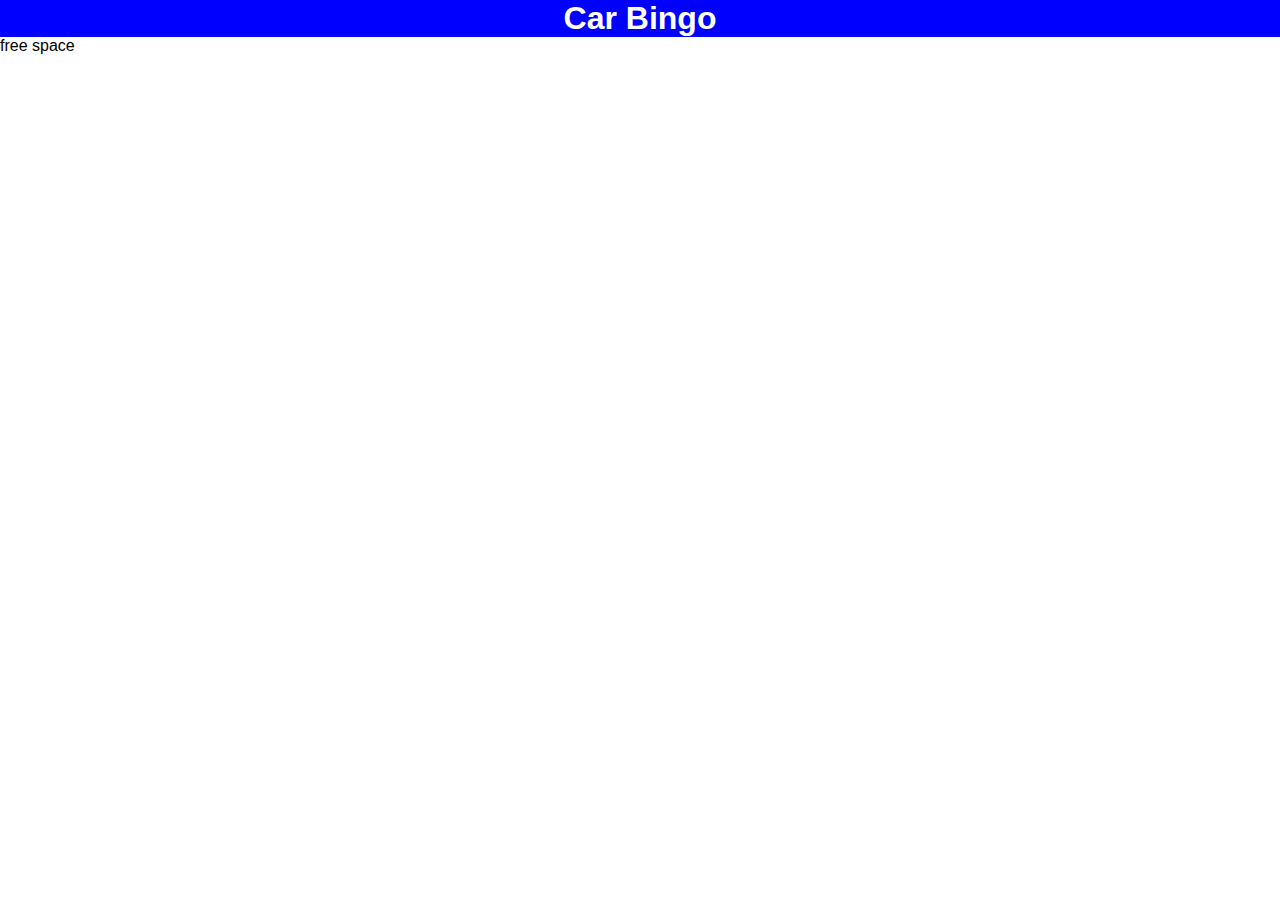
<file: start-bingo/index.html>
<!DOCTYPE html>
<html>
<head>
    <meta name="description" content="Javascript - Bingo">
    <meta charset="utf-8">
    <meta name="viewport" content="minimum-scale=1.0, width=device-width, maximum-scale=1.0, user-scalable=no" />
    <title>BINGO</title>
    <link rel="stylesheet" href="style.css" />
</head>
<body>
<h1>Car Bingo</h1>
<section>
    <h1>Bingo Card</h1>
    <div>
        <div style="background-image: url(http://www.moonhighway.com/class/assets/car-bingo/13.jpg);"></div>
        <div style="background-image: url(http://www.moonhighway.com/class/assets/car-bingo/63.jpg);"></div>
        <div style="background-image: url(http://www.moonhighway.com/class/assets/car-bingo/43.jpg);"></div>
        <div style="background-image: url(http://www.moonhighway.com/class/assets/car-bingo/69.jpg);"></div>
        <div style="background-image: url(http://www.moonhighway.com/class/assets/car-bingo/75.jpg);"></div>
    </div>
    <div>
        <div style="background-image: url(http://www.moonhighway.com/class/assets/car-bingo/8.jpg);"></div>
        <div style="background-image: url(http://www.moonhighway.com/class/assets/car-bingo/1.jpg);"></div>
        <div style="background-image: url(http://www.moonhighway.com/class/assets/car-bingo/28.jpg);"></div>
        <div style="background-image: url(http://www.moonhighway.com/class/assets/car-bingo/39.jpg);"></div>
        <div style="background-image: url(http://www.moonhighway.com/class/assets/car-bingo/55.jpg);"></div>
    </div>
    <div>
        <div style="background-image: url(http://www.moonhighway.com/class/assets/car-bingo/3.jpg);"></div>
        <div style="background-image: url(http://www.moonhighway.com/class/assets/car-bingo/36.jpg);"></div>
        <div class="free"><span>free space</span></div>
        <div style="background-image: url(http://www.moonhighway.com/class/assets/car-bingo/46.jpg);"></div>
        <div style="background-image: url(http://www.moonhighway.com/class/assets/car-bingo/44.jpg);"></div>
    </div>
    <div>
        <div style="background-image: url(http://www.moonhighway.com/class/assets/car-bingo/56.jpg);"></div>
        <div style="background-image: url(http://www.moonhighway.com/class/assets/car-bingo/59.jpg);"></div>
        <div style="background-image: url(http://www.moonhighway.com/class/assets/car-bingo/7.jpg);"></div>
        <div style="background-image: url(http://www.moonhighway.com/class/assets/car-bingo/20.jpg);"></div>
        <div style="background-image: url(http://www.moonhighway.com/class/assets/car-bingo/50.jpg);"></div>
    </div>
    <div>
        <div style="background-image: url(http://www.moonhighway.com/class/assets/car-bingo/19.jpg);"></div>
        <div style="background-image: url(http://www.moonhighway.com/class/assets/car-bingo/6.jpg);"></div>
        <div style="background-image: url(http://www.moonhighway.com/class/assets/car-bingo/62.jpg);"></div>
        <div style="background-image: url(http://www.moonhighway.com/class/assets/car-bingo/61.jpg);"></div>
        <div style="background-image: url(http://www.moonhighway.com/class/assets/car-bingo/53.jpg);"></div>
    </div>
</section>
</body>
</html>
</file>
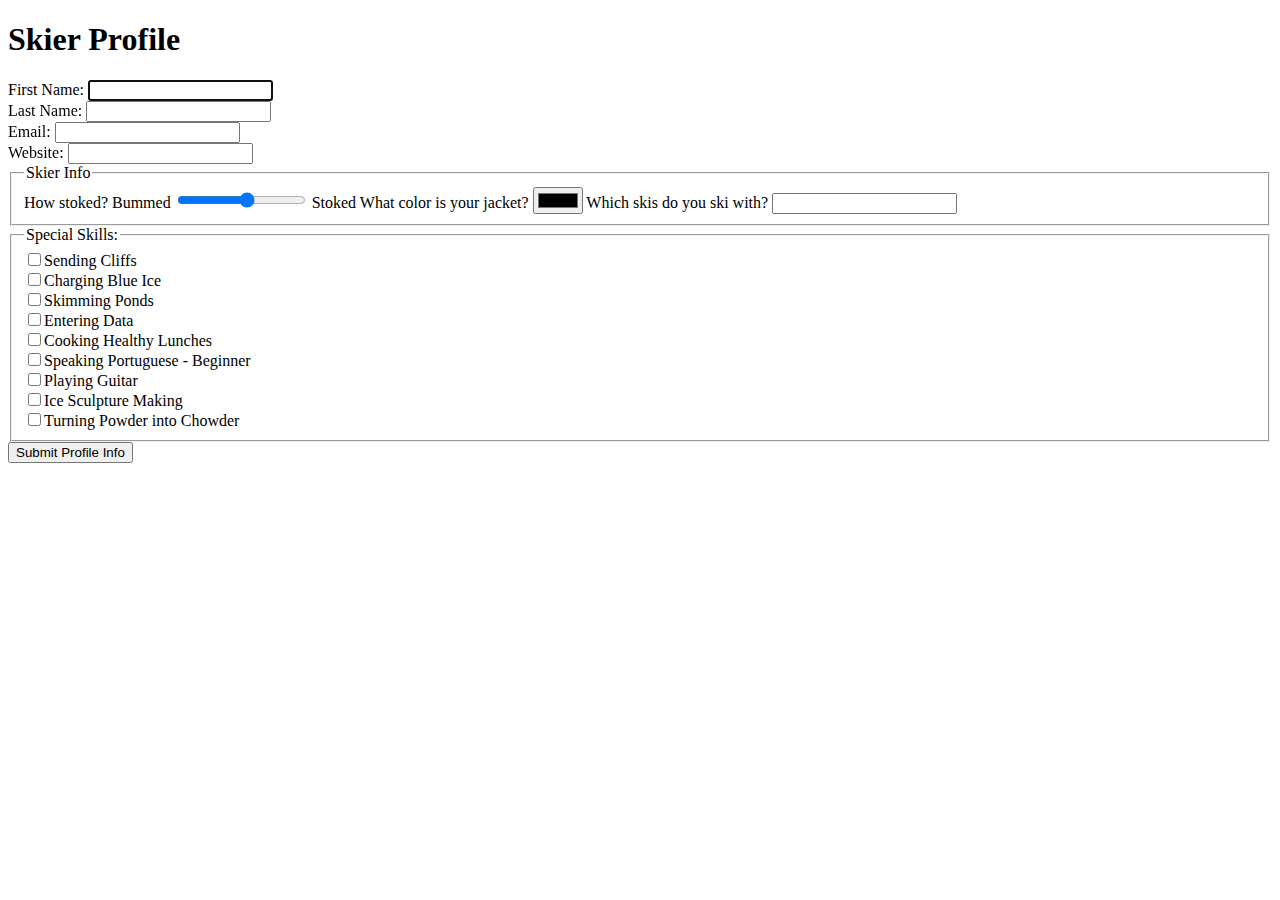
<file: start-ski-form/index.html>
<!DOCTYPE html>
<html>
<head>
    <meta charset=utf-8 />
    <meta name="keywords" content="ski, snowboard, mountain, fun, snowtooth, resort, winter, play" />
    <title>Skier Profile</title>
    <link rel="stylesheet" href="style.css" />
</head>
<body>
<form id="skier-pro" method="POST" action="http://www.moonhighway.com/form-submit">
    <h1>Skier Profile</h1>
    <div>
        <label>First Name:</label>
        <input type="text" required="required" name="firstname" id="firstname" autofocus="autofocus" />
    </div>
    <div>
        <label>Last Name:</label>
        <input type="text" required="required" name="lastname" id="lastname"/>
    </div>
    <div>
        <label>Email:</label>
        <input type="email" required="required" name="email" id="email" />
    </div>
    <div>
        <label>Website:</label>
        <input type="url" required="required" id="website" name="website" />
    </div>
    <fieldset>
        <legend>Skier Info</legend>
        <label>How stoked?</label>
        Bummed
        <input type="range" min="1" max="10" step="1" id="stoke-scale" name="stoke-scale" />
        Stoked
        <label>What color is your jacket?</label>
        <input type="color" id="jacket-color" name="jacket-color" />
        <label for="brand">Which skis do you ski with?</label>
        <input list="brand" />
        <datalist id="brand" name="brand">
            <option value="Rossignol">
            <option value="Moment">
            <option value="Salomon">
            <option value="Head">
            <option value="K2">
            <option value="Praxis">
        </datalist>
    </fieldset>
    <fieldset>
        <legend>Special Skills:</legend>
        <input type="checkbox" name="skills" value="sending">Sending Cliffs<br />
        <input type="checkbox" name="skills" value="charging">Charging Blue Ice <br />
        <input type="checkbox" name="skills" value="skimming">Skimming Ponds <br />
        <input type="checkbox" name="skills" value="data-entry">Entering Data <br />
        <input type="checkbox" name="skills" value="cooking">Cooking Healthy Lunches <br />
        <input type="checkbox" name="skills" value="portuguese">Speaking Portuguese - Beginner <br />
        <input type="checkbox" name="skills" value="playing-guitar">Playing Guitar <br />
        <input type="checkbox" name="skills" value="ice-sculpture">Ice Sculpture Making <br />
        <input type="checkbox" name="skills" value="chowdering">Turning Powder into Chowder <br />
    </fieldset>
    <button id="submit-button">Submit Profile Info</button>
</form>
</body>
</html>
</file>
<file: start-bingo/style.css>
html, body {
    height: 100%;
}

body,
h1 {
    margin: 0;
    padding: 0;
    font-family: Arial;
}

section>h1 {
    display: none;
}

h1 {
    color: white;
    background-color: blue;
    text-align: center
}

/* TODO: Layout Bingo Card with Flexbox */
</file>
<file: start-ski-form/style.css>
/* Style the skier form */
</file>
